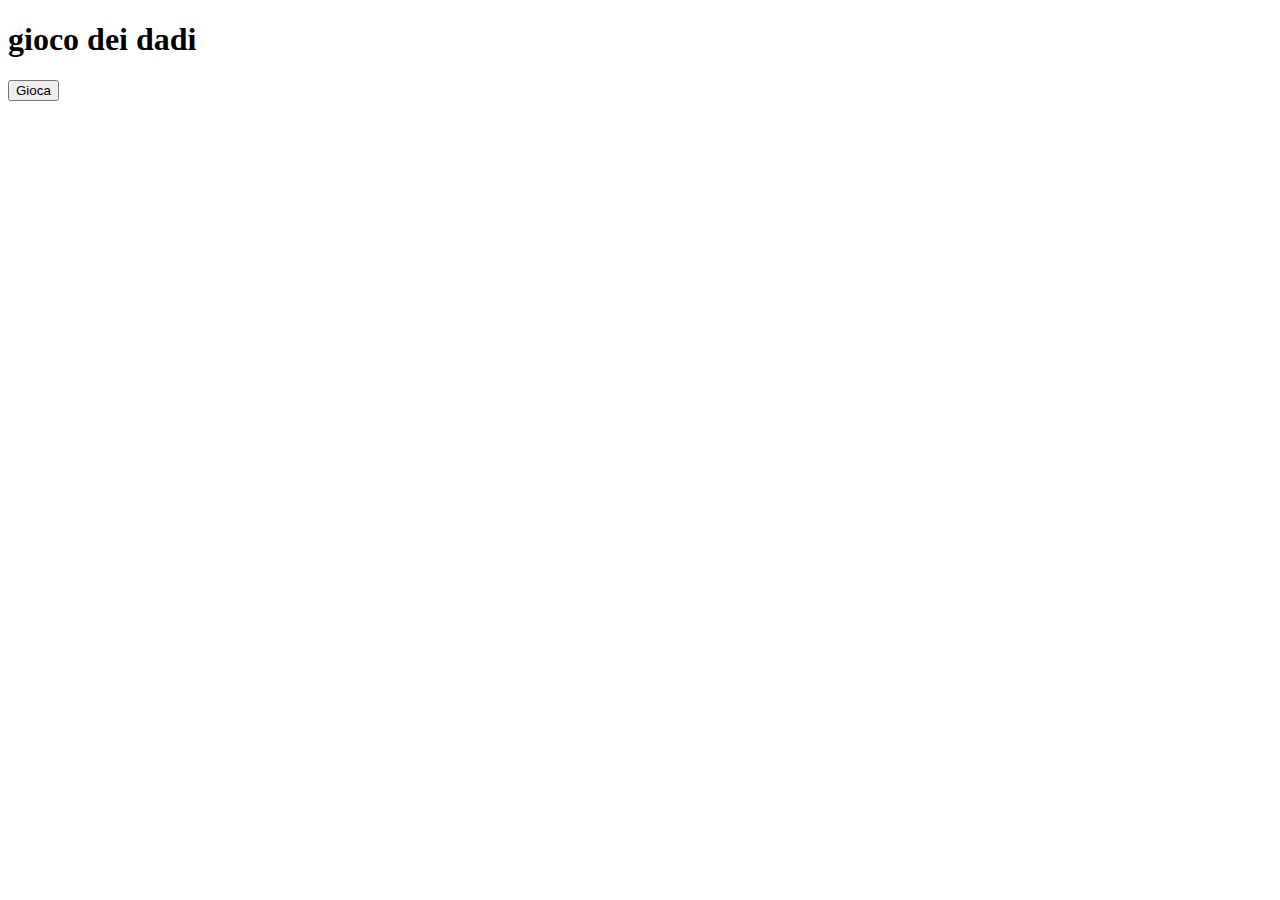
<file: dadi/html/index.html>
<!DOCTYPE html>
<html lang="en">
  <head>
    <meta charset="UTF-8" />
    <meta name="viewport" content="width=device-width, initial-scale=1.0" />
    <title>Document</title>
  </head>
  <body>
    <h1>gioco dei dadi</h1>
    <button type="submit">Gioca</button>

    <script src="../js/app.js"></script>
  </body>
</html>
</file>
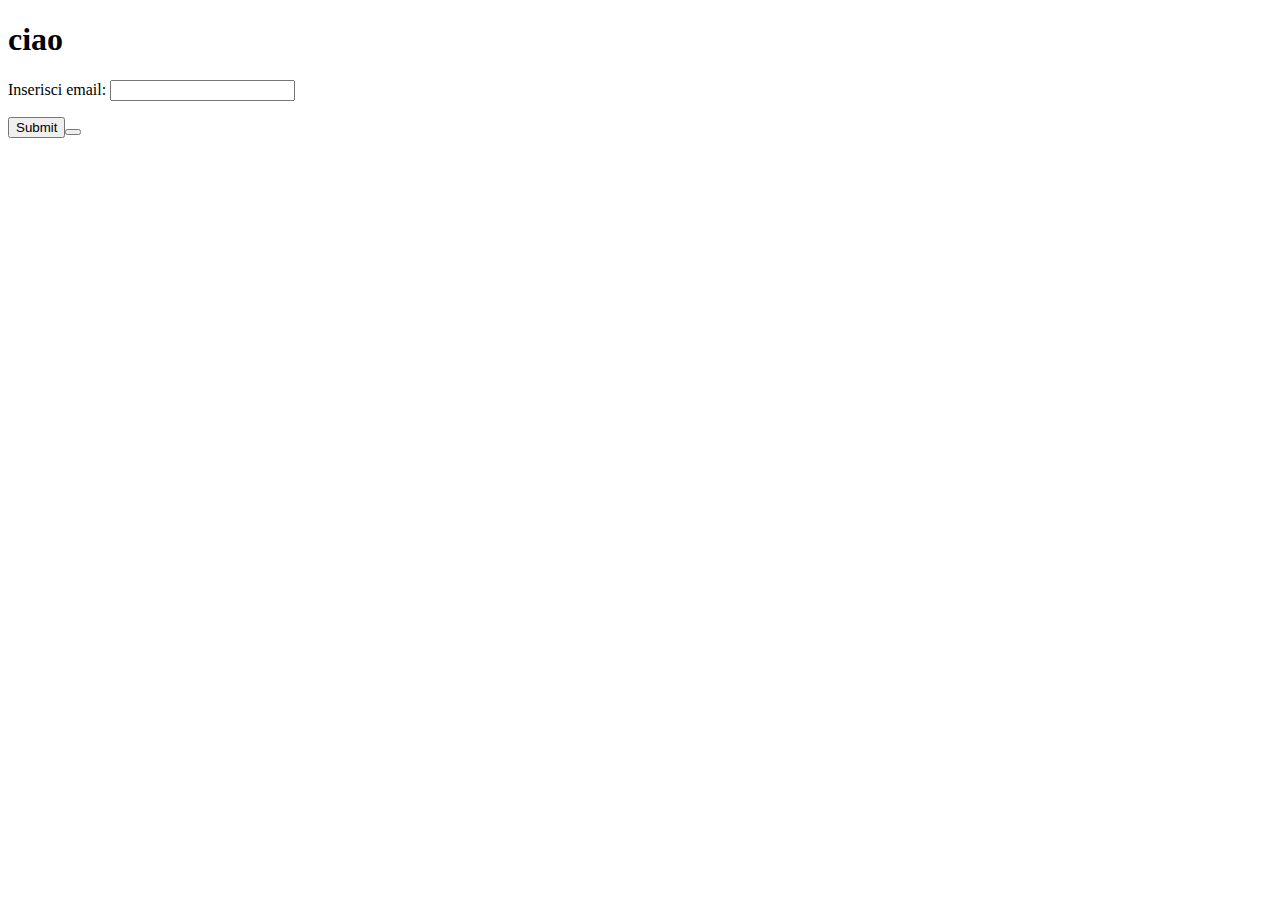
<file: email/html/index.html>
<!DOCTYPE html>
<html lang="en">
  <head>
    <meta charset="UTF-8" />
    <meta name="viewport" content="width=device-width, initial-scale=1.0" />
    <title>Email</title>
    <link rel="stylesheet" href="../css/style.css" />
  </head>
  <body>
    <h1>ciao</h1>
    <p>
      <label for="email">Inserisci email:</label>
      <input type="text" name="email" id="email" />
    </p>
    <button type="submit" id="submit" for="email">Submit<button>
    <script src="../js/app.js"></script>
  </body>
</html>
</file>
<file: email/css/style.css>
/* foglio di stile */
</file>
